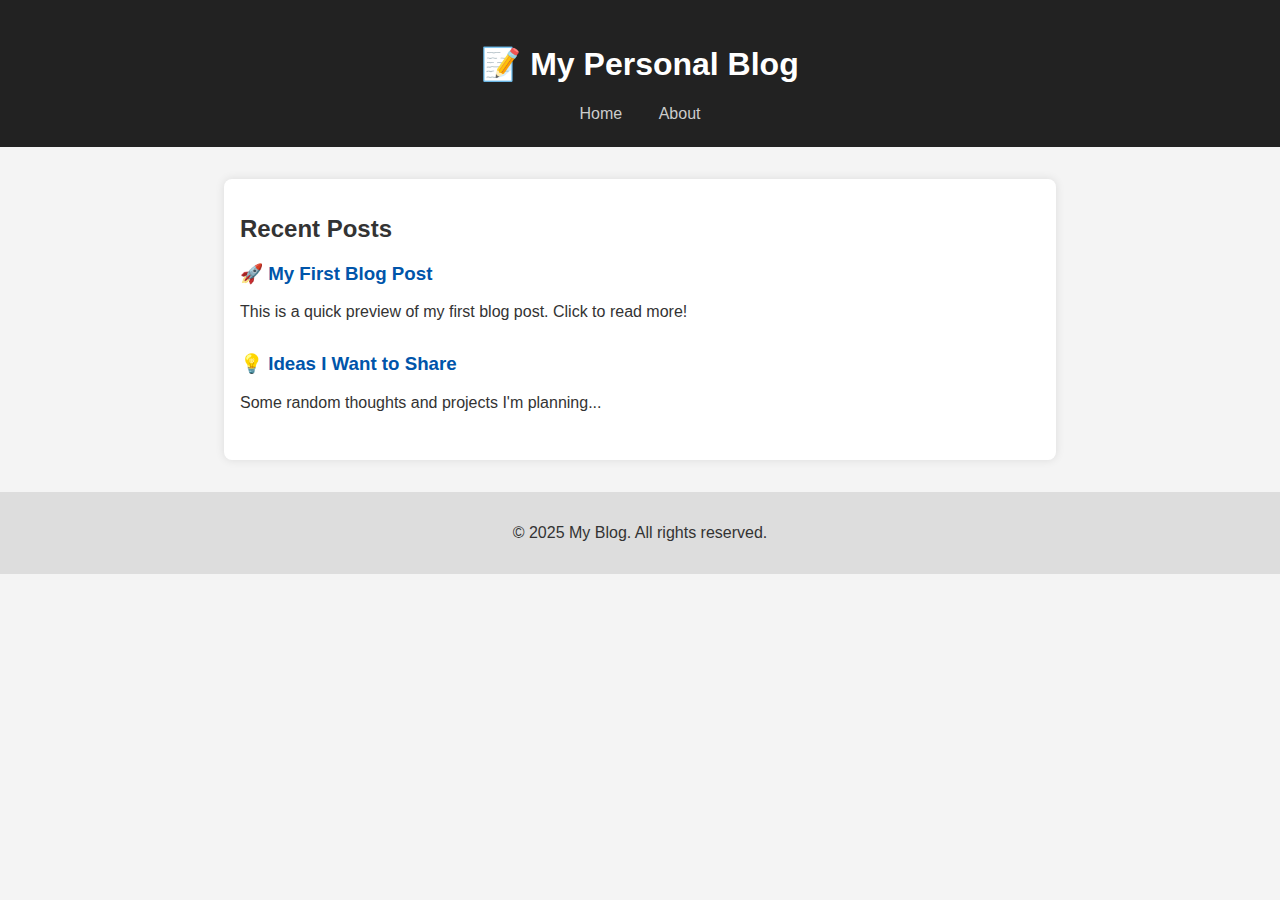
<file: index.html>
<!DOCTYPE html>
<html lang="en">
<head>
  <meta charset="UTF-8" />
  <meta name="viewport" content="width=device-width, initial-scale=1.0"/>
  <title>My Blog</title>
  <link rel="stylesheet" href="style.css" />
</head>
<body>
  <header>
    <h1>📝 My Personal Blog</h1>
    <nav>
      <a href="index.html">Home</a>
      <a href="#">About</a>
    </nav>
  </header>

  <main>
    <h2>Recent Posts</h2>

    <article class="post-preview">
      <h3><a href="posts/post1.html">🚀 My First Blog Post</a></h3>
      <p>This is a quick preview of my first blog post. Click to read more!</p>
    </article>

    <article class="post-preview">
      <h3><a href="posts/post2.html">💡 Ideas I Want to Share</a></h3>
      <p>Some random thoughts and projects I'm planning...</p>
    </article>
  </main>

  <footer>
    <p>&copy; 2025 My Blog. All rights reserved.</p>
  </footer>
</body>
</html>
</file>
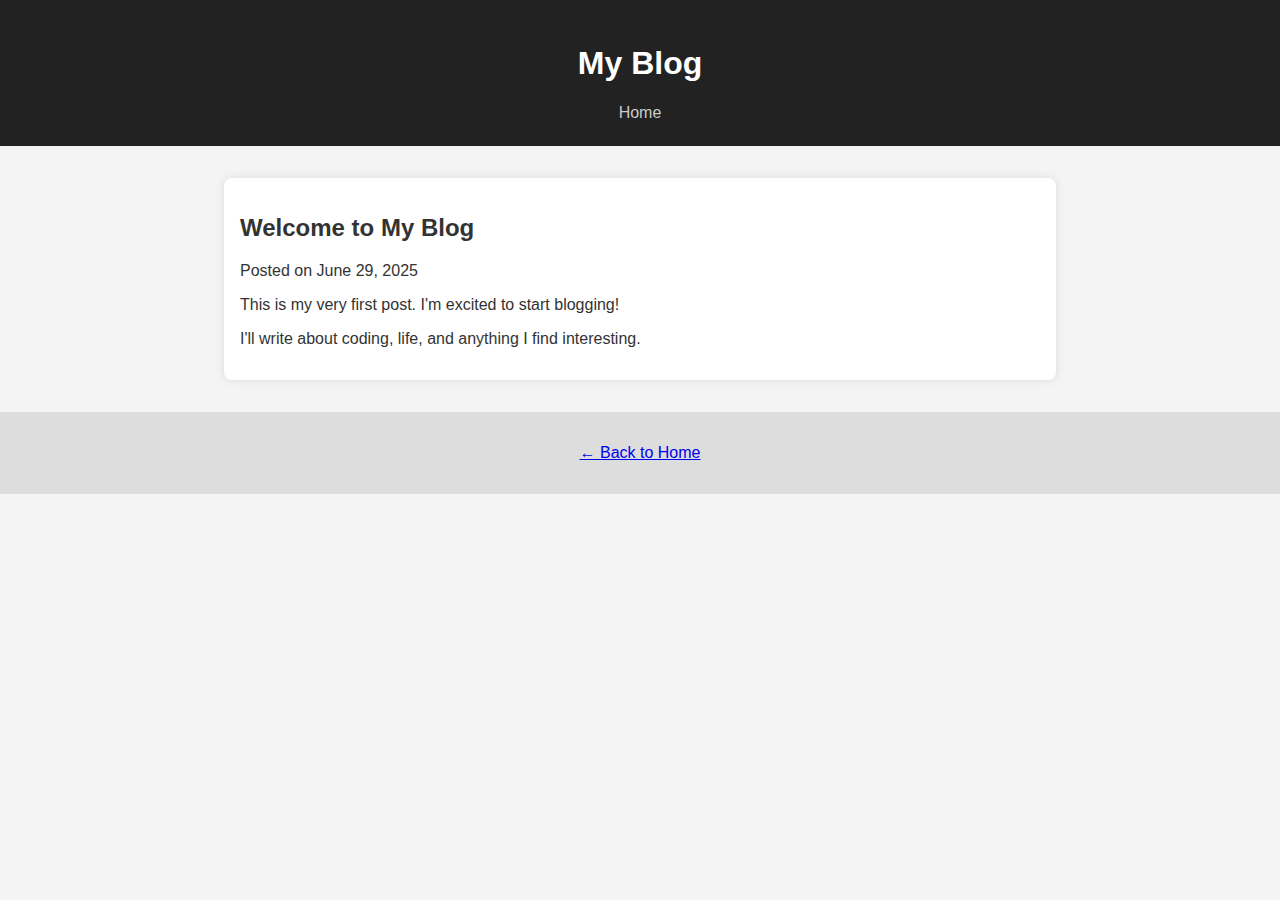
<file: post1.html>
<!DOCTYPE html>
<html lang="en">
<head>
  <meta charset="UTF-8" />
  <meta name="viewport" content="width=device-width, initial-scale=1.0" />
  <title>Welcome to My Blog</title>
  <link rel="stylesheet" href="style.css" />
</head>
<body>
  <header>
    <h1>My Blog</h1>
    <nav>
      <a href="index.html">Home</a>
    </nav>
  </header>

  <main>
    <article>
      <h2>Welcome to My Blog</h2>
      <p>Posted on June 29, 2025</p>
      <p>This is my very first post. I'm excited to start blogging!</p>
      <p>I'll write about coding, life, and anything I find interesting.</p>
    </article>
  </main>

  <footer>
    <p><a href="index.html">← Back to Home</a></p>
  </footer>
</body>
</html>
</file>
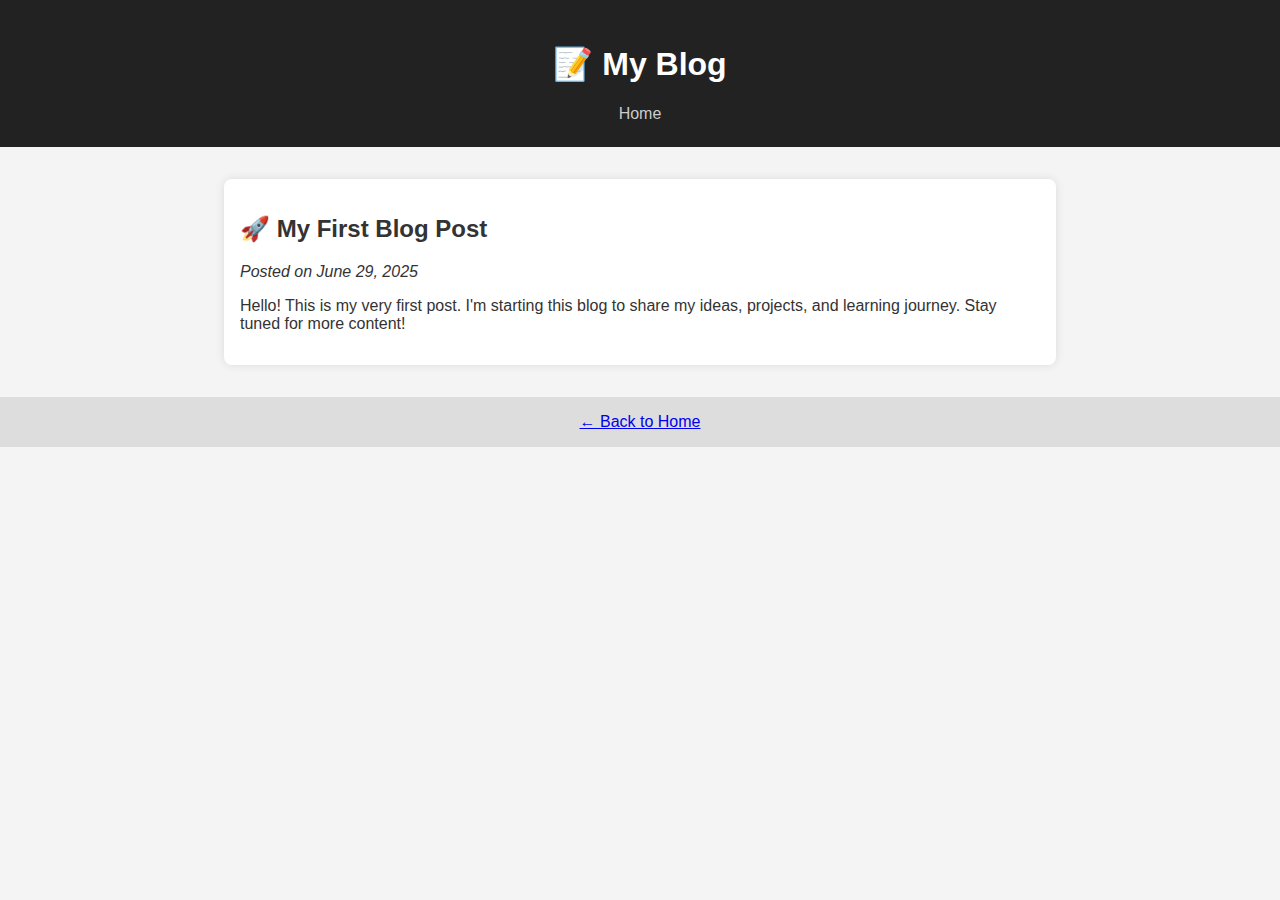
<file: posts/post1.html>
<!DOCTYPE html>
<html lang="en">
<head>
  <meta charset="UTF-8" />
  <title>My First Blog Post</title>
  <link rel="stylesheet" href="../style.css" />
</head>
<body>
  <header>
    <h1>📝 My Blog</h1>
    <nav><a href="../index.html">Home</a></nav>
  </header>

  <main>
    <h2>🚀 My First Blog Post</h2>
    <p><em>Posted on June 29, 2025</em></p>
    <p>Hello! This is my very first post. I'm starting this blog to share my ideas, projects, and learning journey. Stay tuned for more content!</p>
  </main>

  <footer>
    <a href="../index.html">← Back to Home</a>
  </footer>
</body>
</html>
</file>
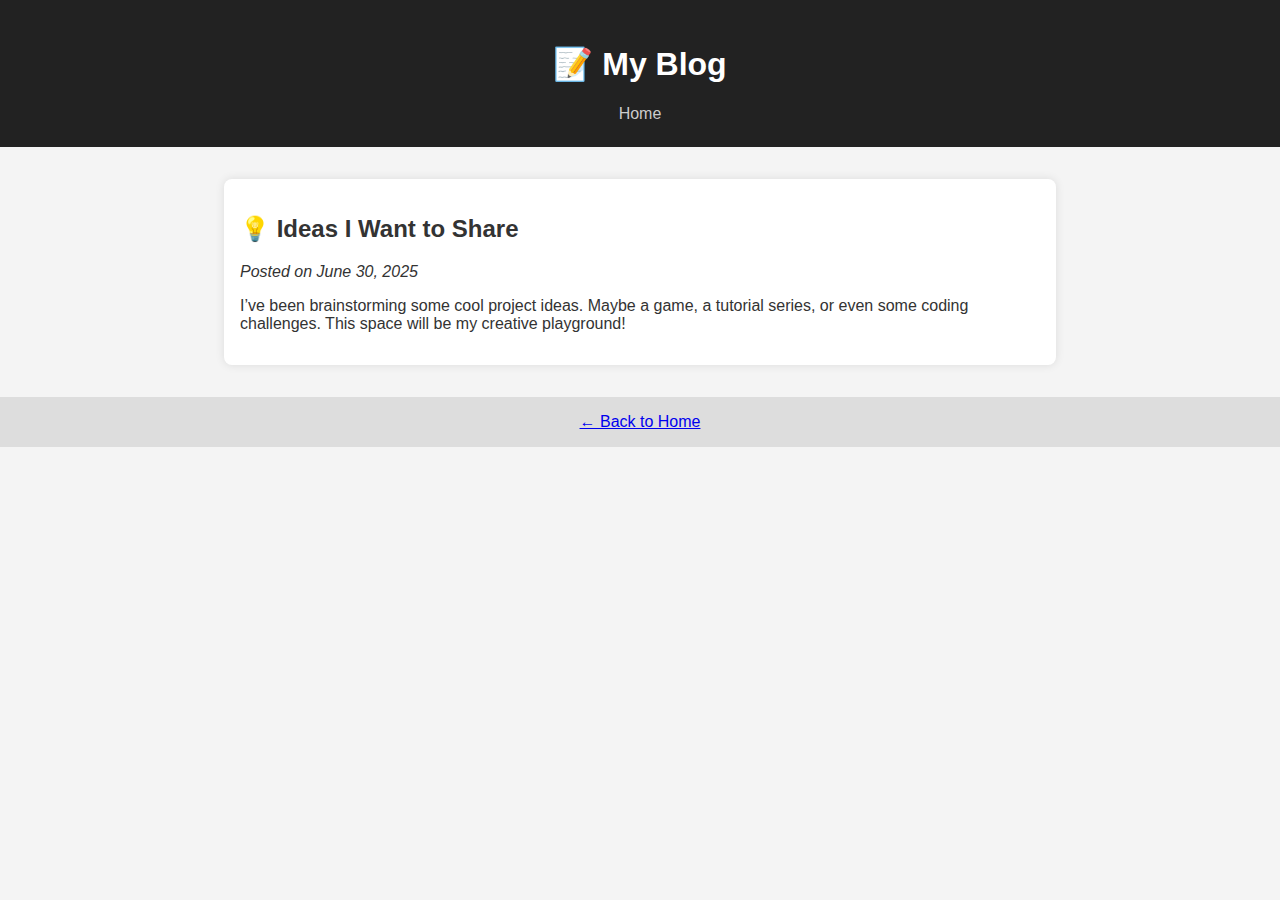
<file: posts/post2.html>
<!DOCTYPE html>
<html lang="en">
<head>
  <meta charset="UTF-8" />
  <title>Ideas I Want to Share</title>
  <link rel="stylesheet" href="../style.css" />
</head>
<body>
  <header>
    <h1>📝 My Blog</h1>
    <nav><a href="../index.html">Home</a></nav>
  </header>

  <main>
    <h2>💡 Ideas I Want to Share</h2>
    <p><em>Posted on June 30, 2025</em></p>
    <p>I’ve been brainstorming some cool project ideas. Maybe a game, a tutorial series, or even some coding challenges. This space will be my creative playground!</p>
  </main>

  <footer>
    <a href="../index.html">← Back to Home</a>
  </footer>
</body>
</html>
</file>
<file: style.css>
body {
  font-family: 'Segoe UI', sans-serif;
  background-color: #f4f4f4;
  margin: 0;
  color: #333;
}

header {
  background-color: #222;
  color: white;
  padding: 1.5em;
  text-align: center;
}

nav a {
  color: #ccc;
  margin: 0 1em;
  text-decoration: none;
}

nav a:hover {
  text-decoration: underline;
}

main {
  max-width: 800px;
  margin: 2em auto;
  padding: 1em;
  background: white;
  border-radius: 8px;
  box-shadow: 0 0 10px rgba(0,0,0,0.1);
}

.post-preview {
  margin-bottom: 2em;
}

.post-preview a {
  color: #0055aa;
  text-decoration: none;
}

footer {
  text-align: center;
  padding: 1em;
  background: #ddd;
  margin-top: 2em;
}
</file>
